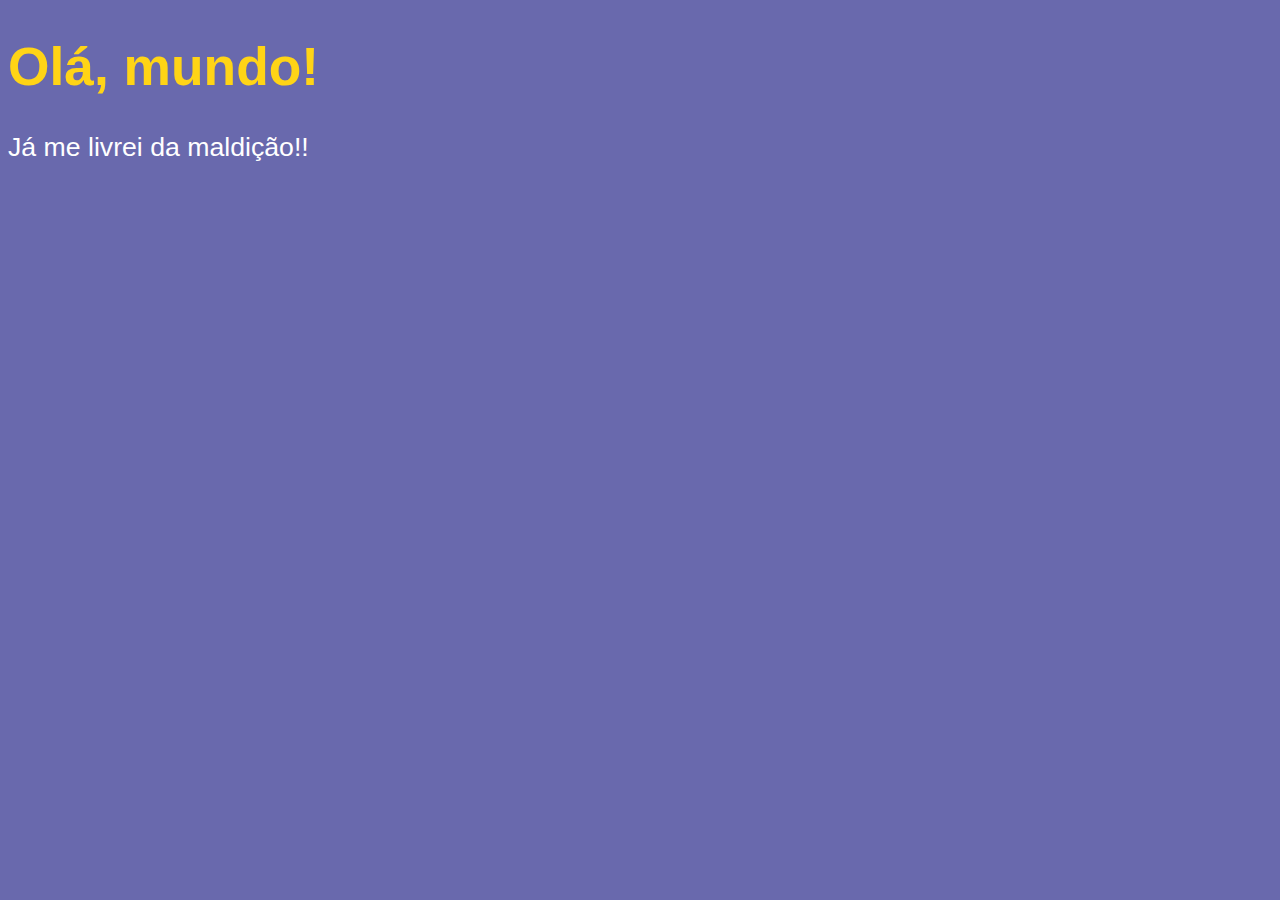
<file: ex006/index.html>
<!DOCTYPE html>
<html lang="pt-br">
<head>
    <meta charset="UTF-8">
    <meta http-equiv="X-UA-Compatible" content="IE=edge">
    <meta name="viewport" content="width=device-width, initial-scale=1.0">
    <title>Meu primeiro programa...</title>
    <style>
        body {
            background-color: rgb(105, 105, 173);
            color: white;
            font: normal 20pt Arial;
        }
        h1 {
            color: rgb(255, 212, 22);
        }
    </style>
</head>
<body>
    <h1>Olá, mundo!</h1>
    <p>Já me livrei da maldição!!</p>
    <script>
        var nome = prompt('Qual é seu nome?')
        alert('É um grande prazer em te conhecer, ' + nome + '!')
    </script>
</body>
</html>
</file>
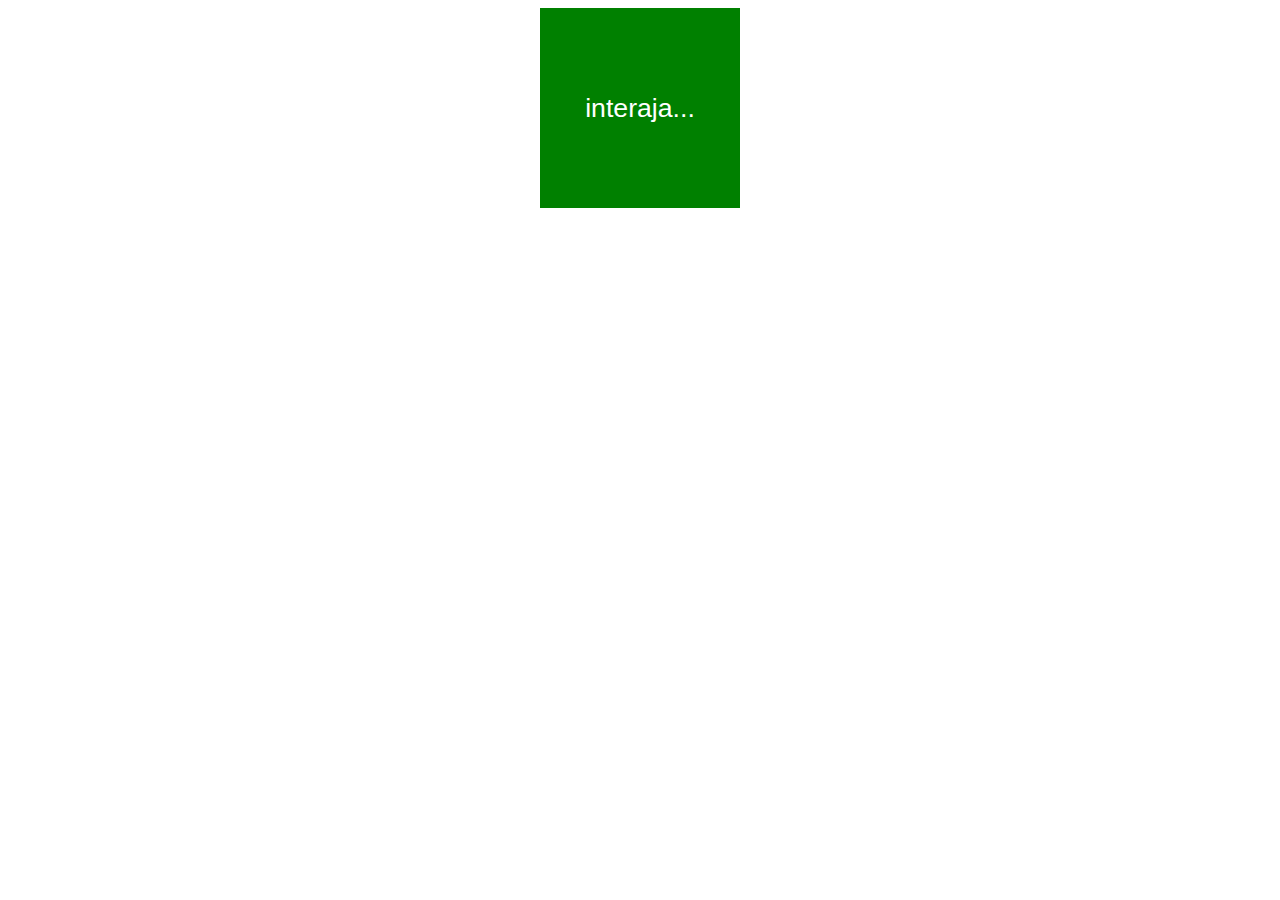
<file: ex010/index.html>
<!DOCTYPE html>
<html lang="pt-br">
<head>
    <meta charset="UTF-8">
    <meta http-equiv="X-UA-Compatible" content="IE=edge">
    <meta name="viewport" content="width=device-width, initial-scale=1.0">
    <title>Eventos DOM</title>
    <style>

        div#area {
            font: normal 20pt Arial;
            background-color: green;
            color: white;
            width: 200px;
            height: 200px;
            text-align: center;
            line-height: 200px;
            margin: auto;
        }

    </style>
</head>
<body>

    <div id="area">
        interaja...
    </div>

    <script>

        var area = document.getElementById('area')

        area.addEventListener('click', clicar)
        area.addEventListener('mouseenter', entrar)
        area.addEventListener('mouseout', sair)

        function clicar() {
            area.innerText = 'Clicou!'
            area.style.background = 'red'
        }

        function entrar() {
            area.innerText = 'Entrou!'
            area.style.background = 'blue'
        }

        function sair() {
            area.innerText = 'Saiu!'
            area.style.background = 'green'
        }

    </script>

</body>
</html>
</file>
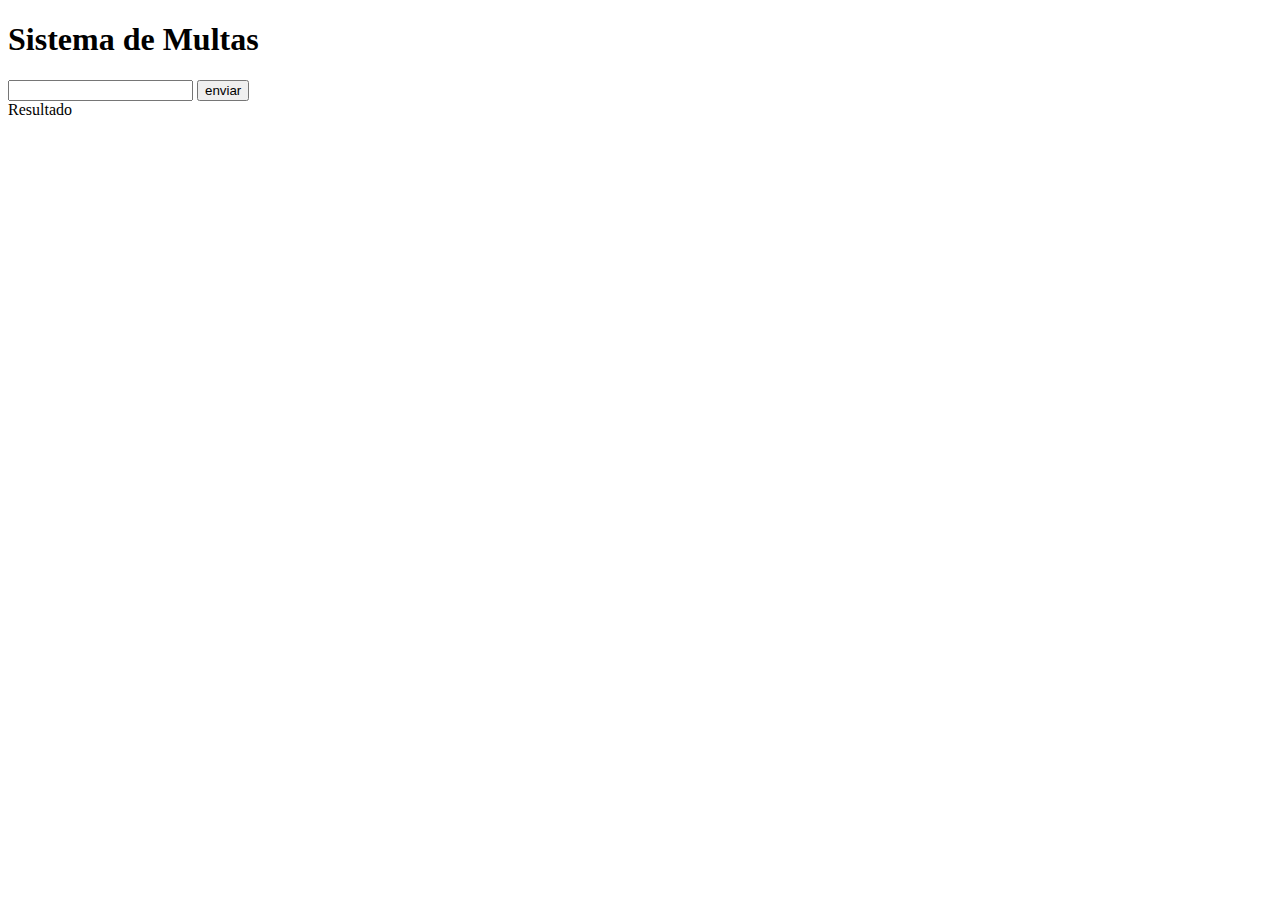
<file: ex011/index.html>
<!DOCTYPE html>
<html lang="pt-br">
<head>
    <meta charset="UTF-8">
    <meta http-equiv="X-UA-Compatible" content="IE=edge">
    <meta name="viewport" content="width=device-width, initial-scale=1.0">
    <title>DETRAN</title>
</head>
<body>
    <h1>Sistema de Multas</h1>
    <input type="number" name="velocidade" id="velocidade">
    <input type="button" value="enviar" onclick="calcular()">
    <div id="res">Resultado</div>
    <script>
        function calcular() {
            var txtv = document.getElementById('velocidade')
            vel = Number(txtv.value)
            res = document.getElementById('res')
            
            res.innerHTML = `Sua velocidade atual é de ${vel}KM/h`

            if (vel > 60) {
                res.innerHTML = 'Você foi multado!'
            }
        }
    </script>
</body>
</html>
</file>
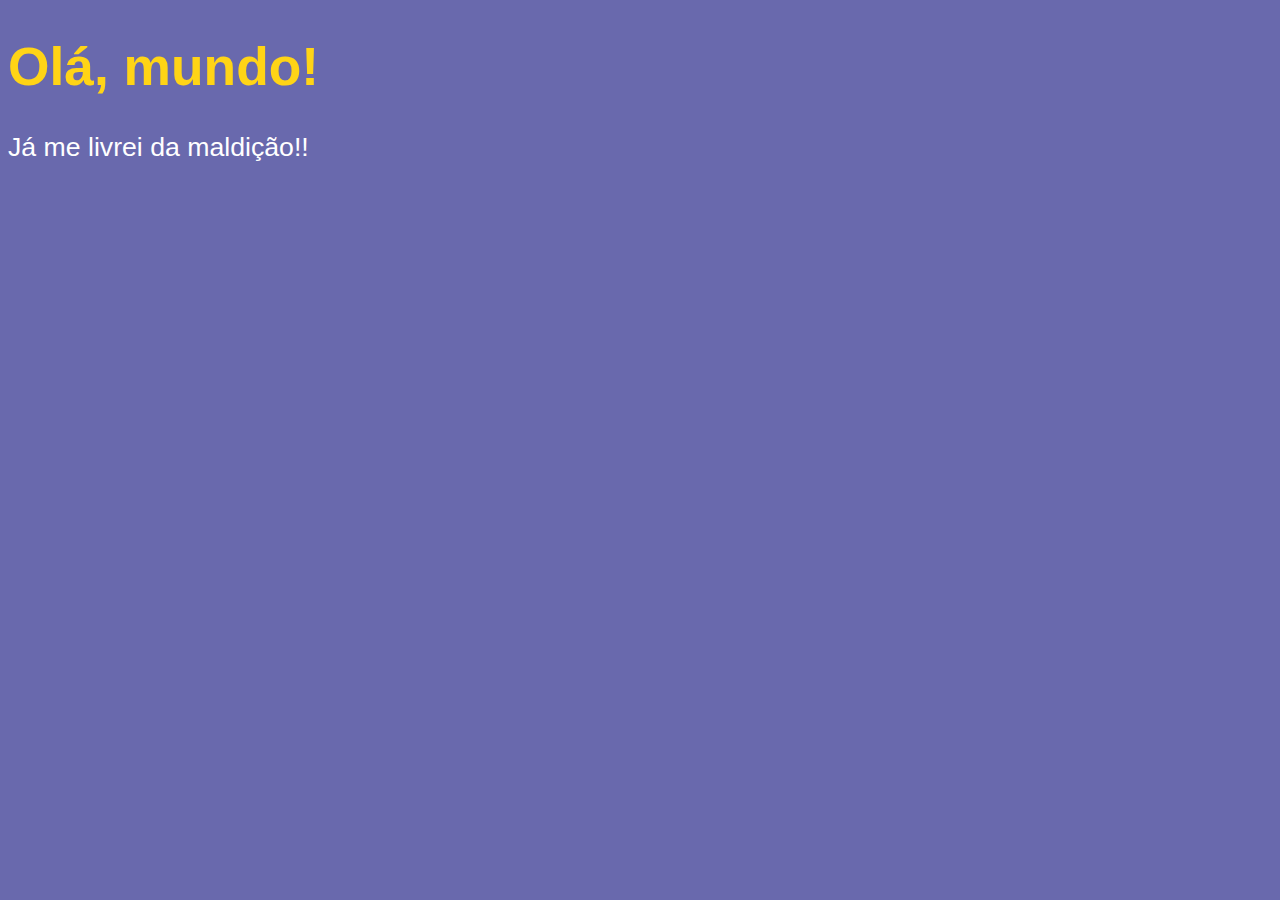
<file: ex006/index2.html>
<!DOCTYPE html>
<html lang="pt-br">
<head>
    <meta charset="UTF-8">
    <meta http-equiv="X-UA-Compatible" content="IE=edge">
    <meta name="viewport" content="width=device-width, initial-scale=1.0">
    <title>Meu primeiro programa...</title>
    <style>
        body {
            background-color: rgb(105, 105, 173);
            color: white;
            font: normal 20pt Arial;
        }
        h1 {
            color: rgb(255, 212, 22);
        }
    </style>
</head>
<body>
    <h1>Olá, mundo!</h1>
    <p>Já me livrei da maldição!!</p>
    <script>
        var n1 = Number(prompt('Digite um número: ')) // Number.parseInt (Serve para apenas inteiros)
        var n2 = Number(prompt('Digite outro número: ')) // String() (Serve para transformar em string)
        var s = n1 + n2
        alert(`A soma entre ${n1} e ${n2} é igual a ${s}`) // se por um + antes da varial vai juntar elas literalmente
    </script>
</body>
</html>
</file>
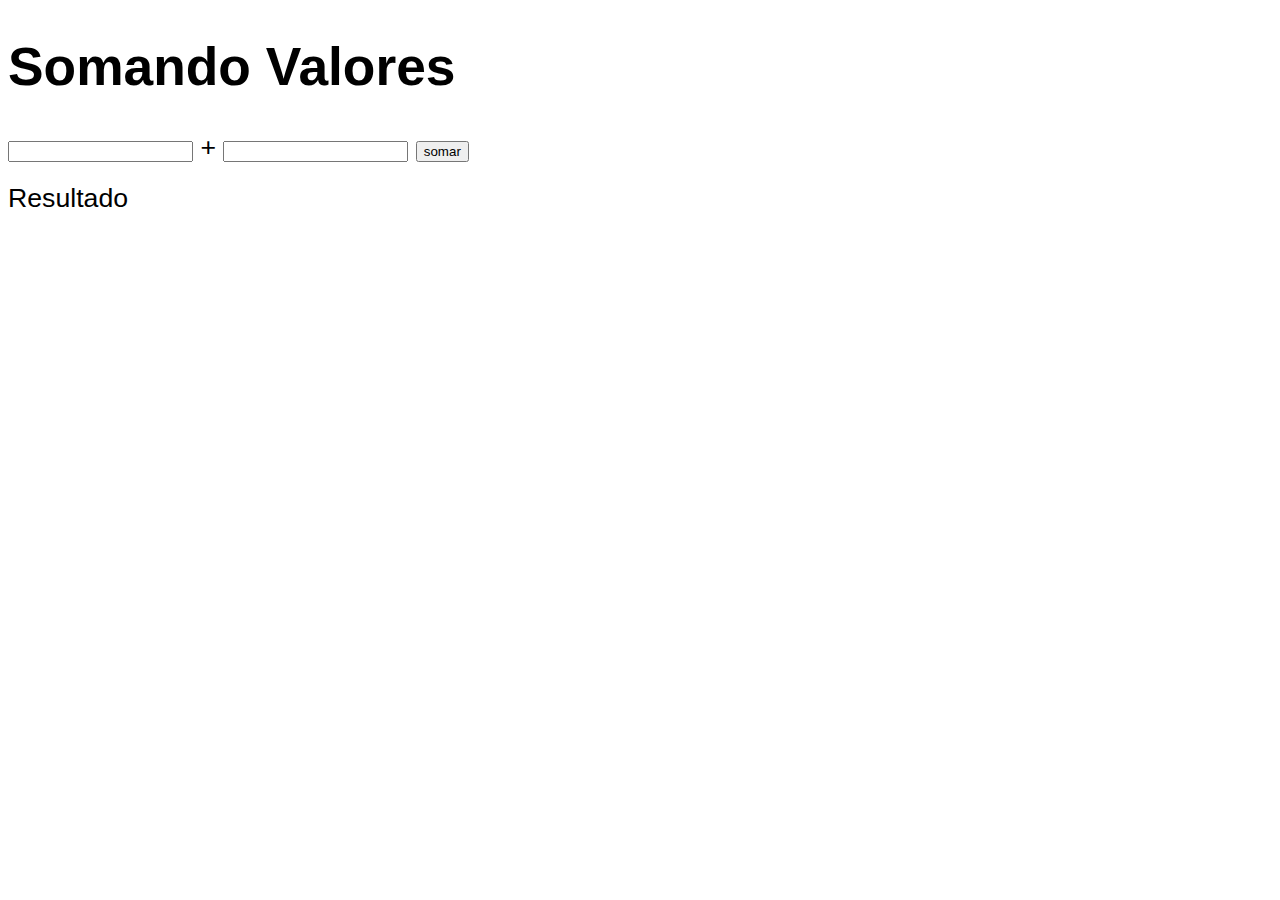
<file: ex010/index2.html>
<!DOCTYPE html>
<html lang="pt-br">
<head>
    <meta charset="UTF-8">
    <meta http-equiv="X-UA-Compatible" content="IE=edge">
    <meta name="viewport" content="width=device-width, initial-scale=1.0">
    <title>Somando Números</title>
    <style>
        body {
            font: normal 20pt Arial;
        }
        #res {
            margin-top: 20px;
        }
    </style>
</head>
<body>

    <h1>Somando Valores</h1>
    <input type="number" name="txtn1" id="txtn1"> +
    <input type="number" name="txtn2" id="txtn2">
    <input type="button" value="somar" onclick="somar()">
    <div id='res'>Resultado</div>

    <script>
        function somar() {
            var tn1 = document.getElementById('txtn1')
            var tn2 = document.getElementById('txtn2')
            var res = document.getElementById('res')
            var n1 = Number(tn1.value)
            var n2 = Number(tn2.value)
            s = n1 + n2
            res.innerHTML = `A soma entre ${n1} e ${n2} é igual a ${s}!`
        }
    </script>

</body>
</html>
</file>
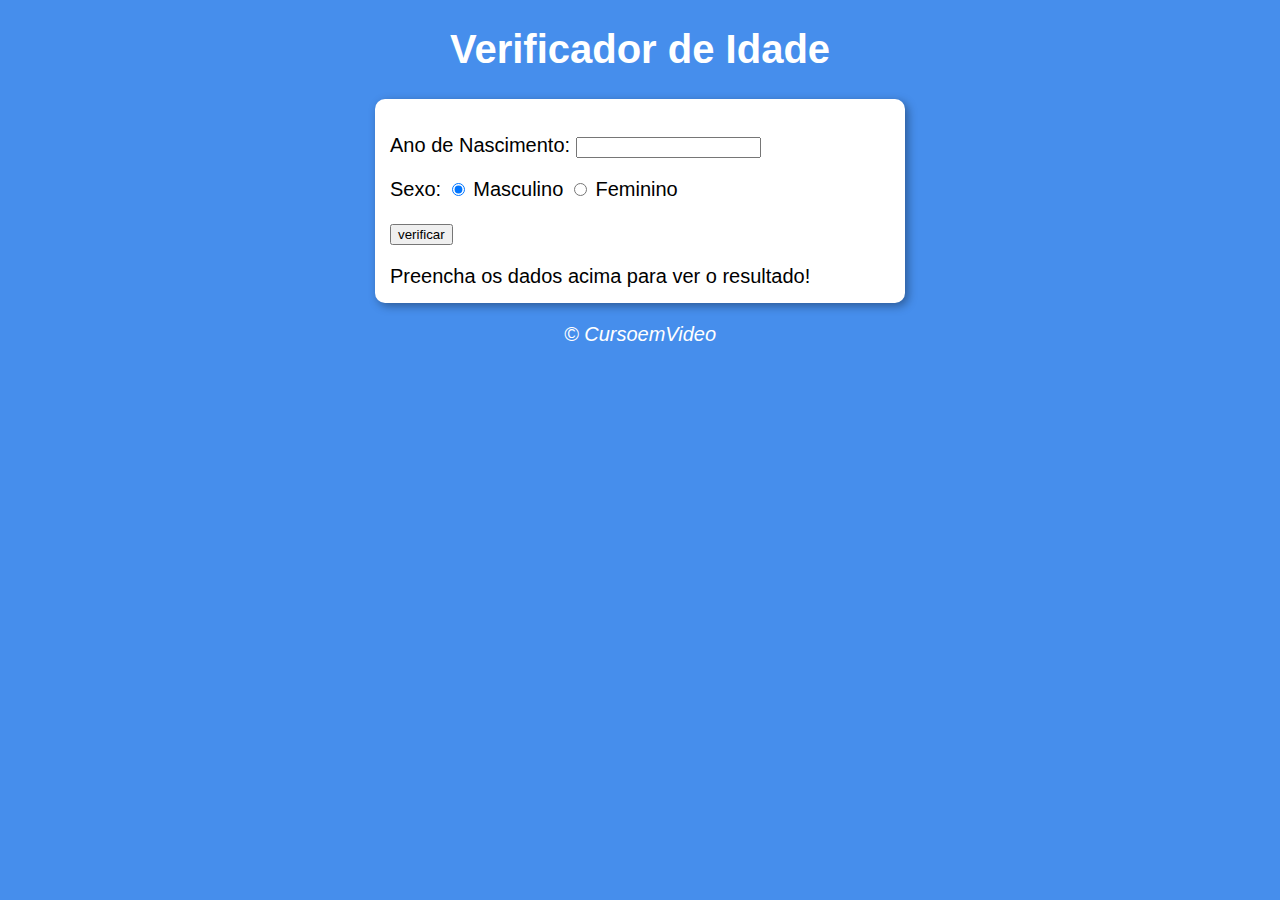
<file: ex015/modelo.html>
<!DOCTYPE html>
<html lang="pt-br">
<head>
    <meta charset="UTF-8">
    <meta http-equiv="X-UA-Compatible" content="IE=edge">
    <meta name="viewport" content="width=device-width, initial-scale=1.0">
    <title>Verificador de Idade</title>
    <link rel="stylesheet" href="style.css">
</head>
<body>
    <header>
        <h1>Verificador de Idade</h1>
    </header>
    <section>
        <div>
            <p>Ano de Nascimento:
                <input type="number" name="txtano" id="txtano" min="0">
            </p>
            <p>Sexo:
                <input type="radio" name="radsex" id="masc" checked>
                <label for="masc">Masculino</label>
                <input type="radio" name="radsex" id="femi">
                <label for="femi">Feminino</label>
            </p>
            <p>
                <input type="button" value="verificar" onclick="verificar()">
            </p>
        </div>
        <div id="res">
            Preencha os dados acima para ver o resultado!
        </div>
    </section>
    <footer>
        <p>&copy; CursoemVideo</p>
    </footer>
    <script src="script.js"></script>
</body>
</html>
</file>
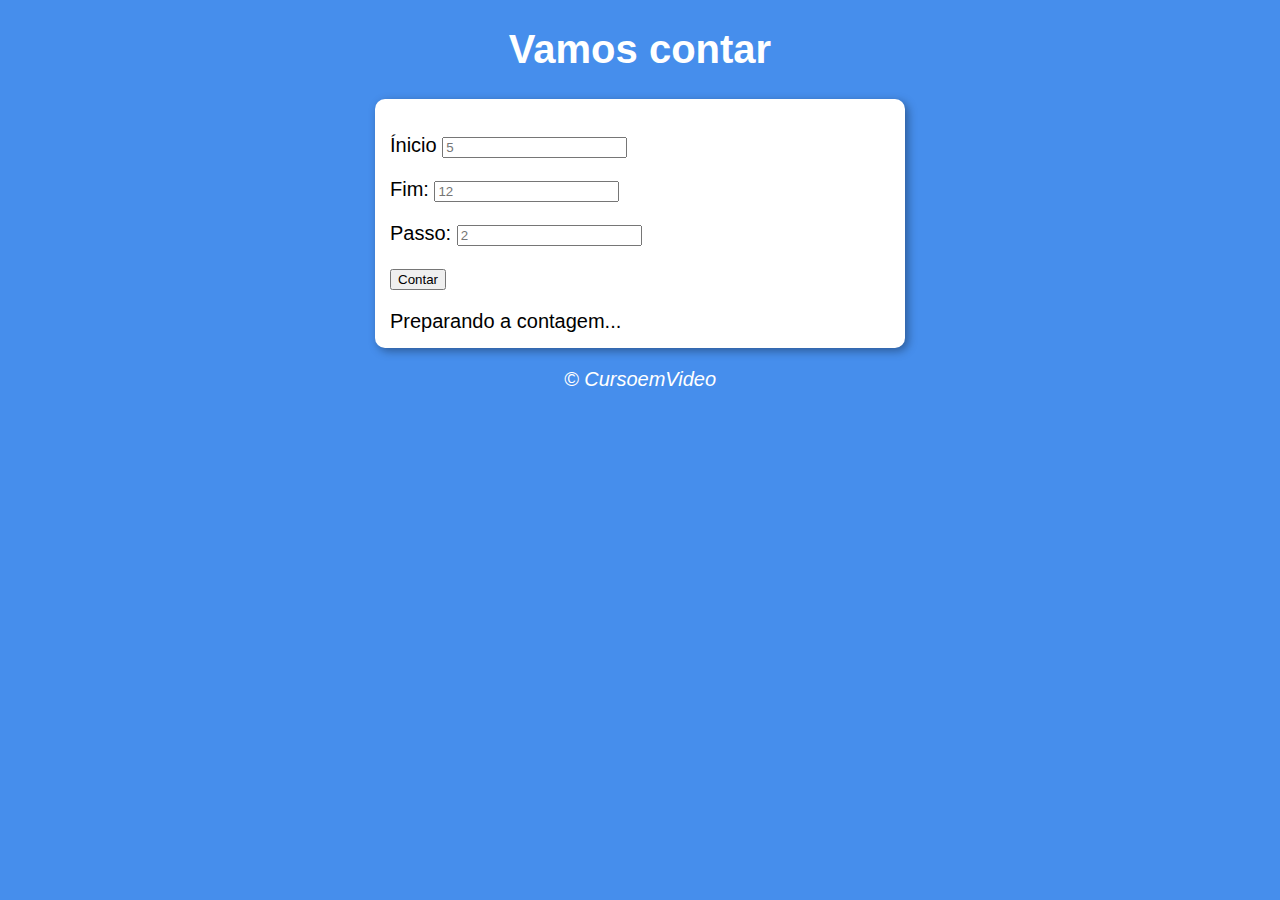
<file: ex016/parte1.html>
<!DOCTYPE html>
<html lang="pt-br">
<head>
    <meta charset="UTF-8">
    <meta http-equiv="X-UA-Compatible" content="IE=edge">
    <meta name="viewport" content="width=device-width, initial-scale=1.0">
    <title>Super Contador</title>
    <link rel="stylesheet" href="style.css">
</head>
<body>
    <header>
        <h1>Vamos contar</h1>
    </header>
    <section>
        <div>
            <p>Ínicio
                <input type="number" name="inicio" id="txti" placeholder="5">
            </p>
            <p>Fim:
                <input type="number" name="fim" id="txtf" placeholder="12">
            </p>
            <p>Passo:
                <input type="number" name="passo" id="txtp" placeholder="2">
            </p>
            <p>
                <input type="button" value="Contar" onclick="contar()">
            </p>
        </div>
        <div id="res">
            Preparando a contagem...
        </div>
    </section>
    <footer>
        <p>&copy; CursoemVideo</p>
    </footer>
    <script src="script.js"></script>
</body>
</html>
</file>
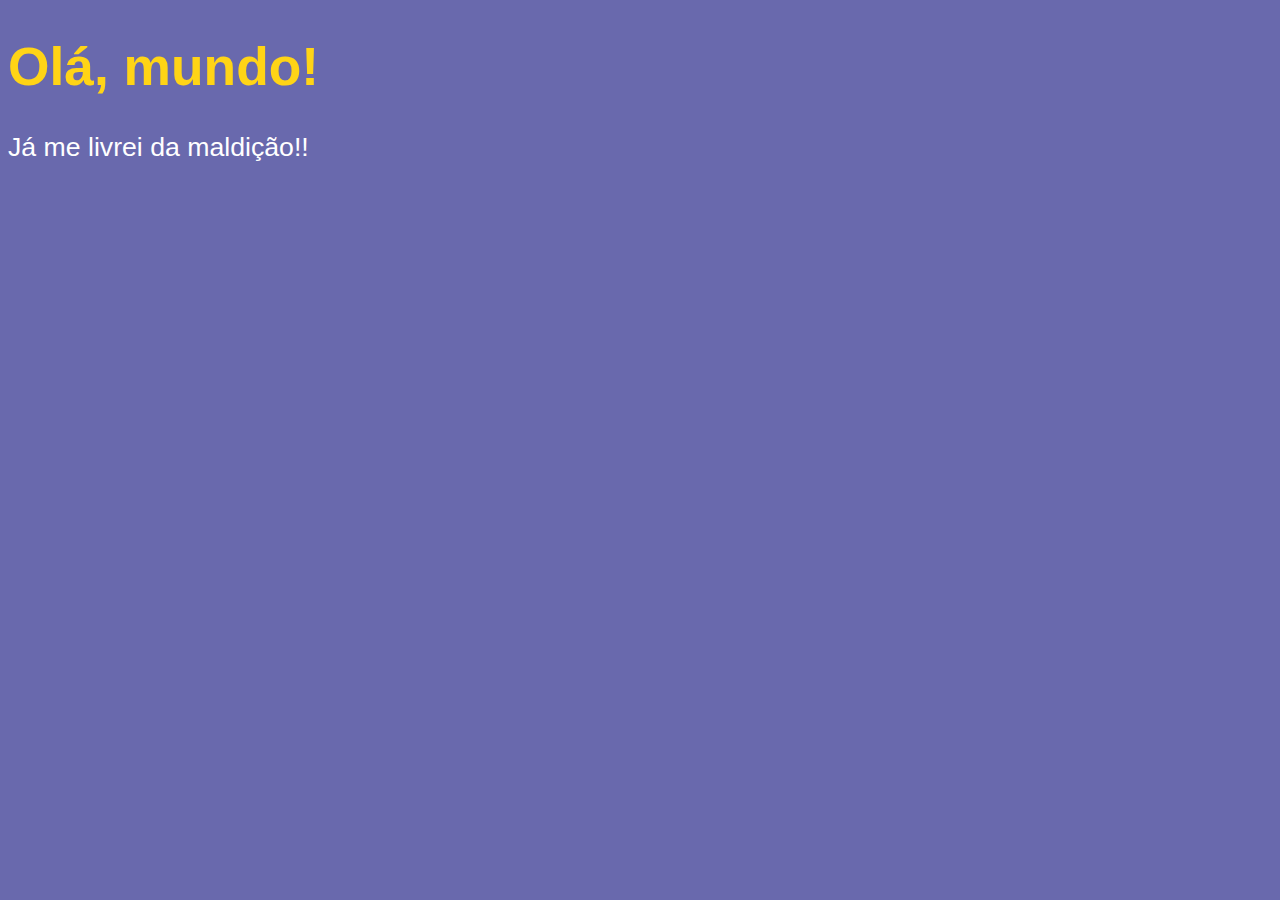
<file: ex/ex006/index2.html>
<!DOCTYPE html>
<html lang="pt-br">
<head>
    <meta charset="UTF-8">
    <meta http-equiv="X-UA-Compatible" content="IE=edge">
    <meta name="viewport" content="width=device-width, initial-scale=1.0">
    <title>Meu primeiro programa...</title>
    <style>
        body {
            background-color: rgb(105, 105, 173);
            color: white;
            font: normal 20pt Arial;
        }
        h1 {
            color: rgb(255, 212, 22);
        }
    </style>
</head>
<body>
    <h1>Olá, mundo!</h1>
    <p>Já me livrei da maldição!!</p>
    <script>
        var n1 = Number(prompt('Digite um número: ')) // Number.parseInt (Serve apenas para inteiros)
        var n2 = Number(prompt('Digite outro número: ')) // String() (Serve para transformar em string)
        var s = n1 + n2
        alert(`A soma entre ${n1} e ${n2} é igual a ${s}`) // se por um + antes da varial vai juntar elas literalmente
    </script>
</body>
</html>
</file>
<file: ex015/style.css>
@charset "UTF-8";

body {
    background-color: rgb(70, 142, 236);
    font: normal 15pt Arial;
}

header {
    color: white;
    text-align: center;
}

section {
    background: white;
    border-radius: 10px;
    padding: 15px;
    width: 500px;
    margin: auto;
    box-shadow: 3px 3px 10px rgba(0, 0, 0, 0.363);
}

footer {
    color: white;
    text-align: center;
    font-style: italic;
}
</file>
<file: ex016/style.css>
@charset "UTF-8";

body {
    background-color: rgb(70, 142, 236);
    font: normal 15pt Arial;
}

header {
    color: white;
    text-align: center;
}

section {
    background: white;
    border-radius: 10px;
    padding: 15px;
    width: 500px;
    margin: auto;
    box-shadow: 3px 3px 10px rgba(0, 0, 0, 0.363);
}

footer {
    color: white;
    text-align: center;
    font-style: italic;
}
</file>
